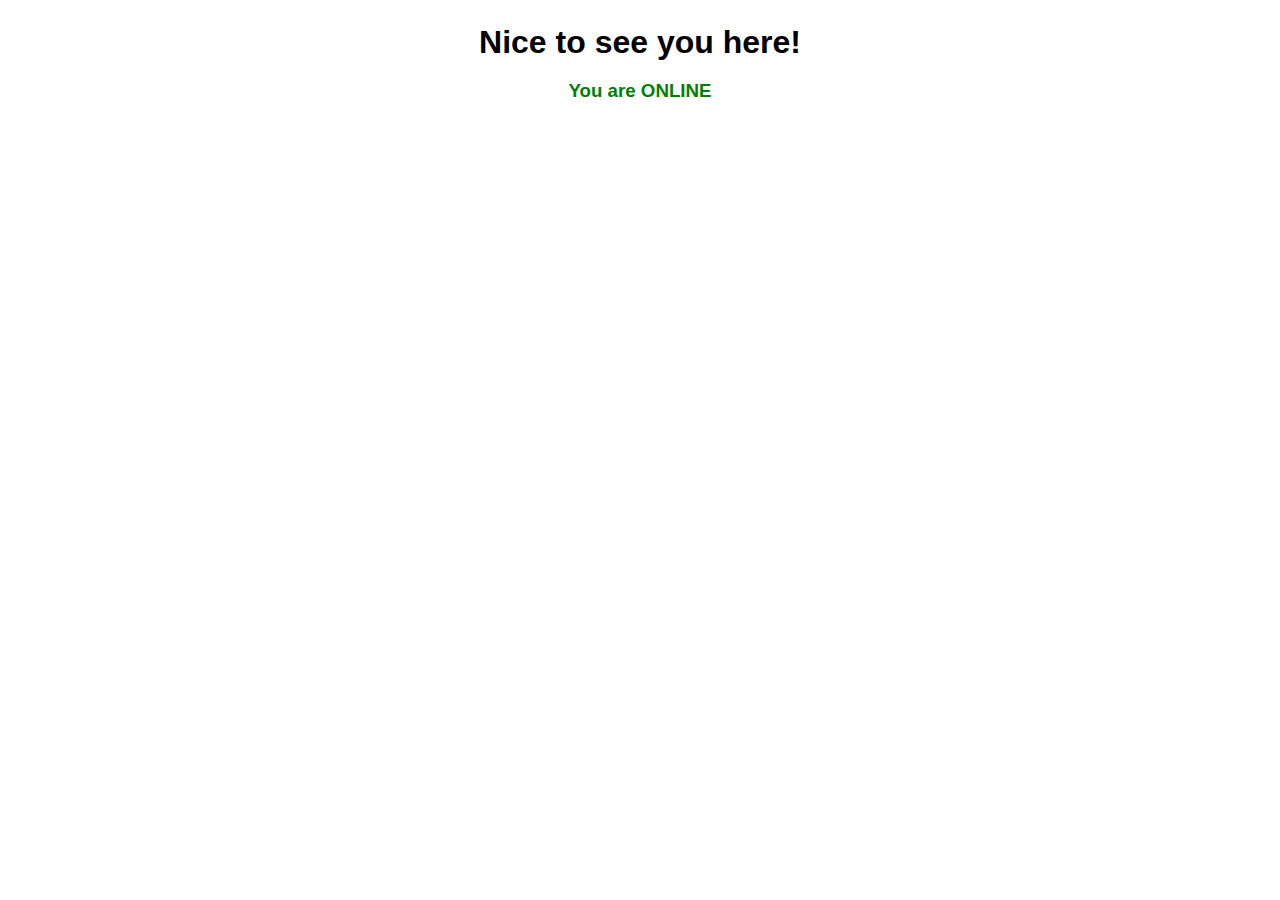
<file: index.html>
<!DOCTYPE html>
<html>
<head>
    <meta charset="UTF-8">
    <meta name="viewport" content="width=device-width, initial-scale=1">
    <link rel="stylesheet" href="styles.css" type="text/css">
    <link rel="manifest" href="manifest.webmanifest">
    <title>Online demo</title>
</head>
<body>
    <section>
        <div class="content">
            <div class="header">
                <div class="title">
                    <h1>Nice to see you here!</h1>
                    <h3 class="status-online">You are ONLINE</h3>
                </div>
            </div>
        </div>
    </section>

    <script src="main.js" defer></script>
</body>
</html>
</file>
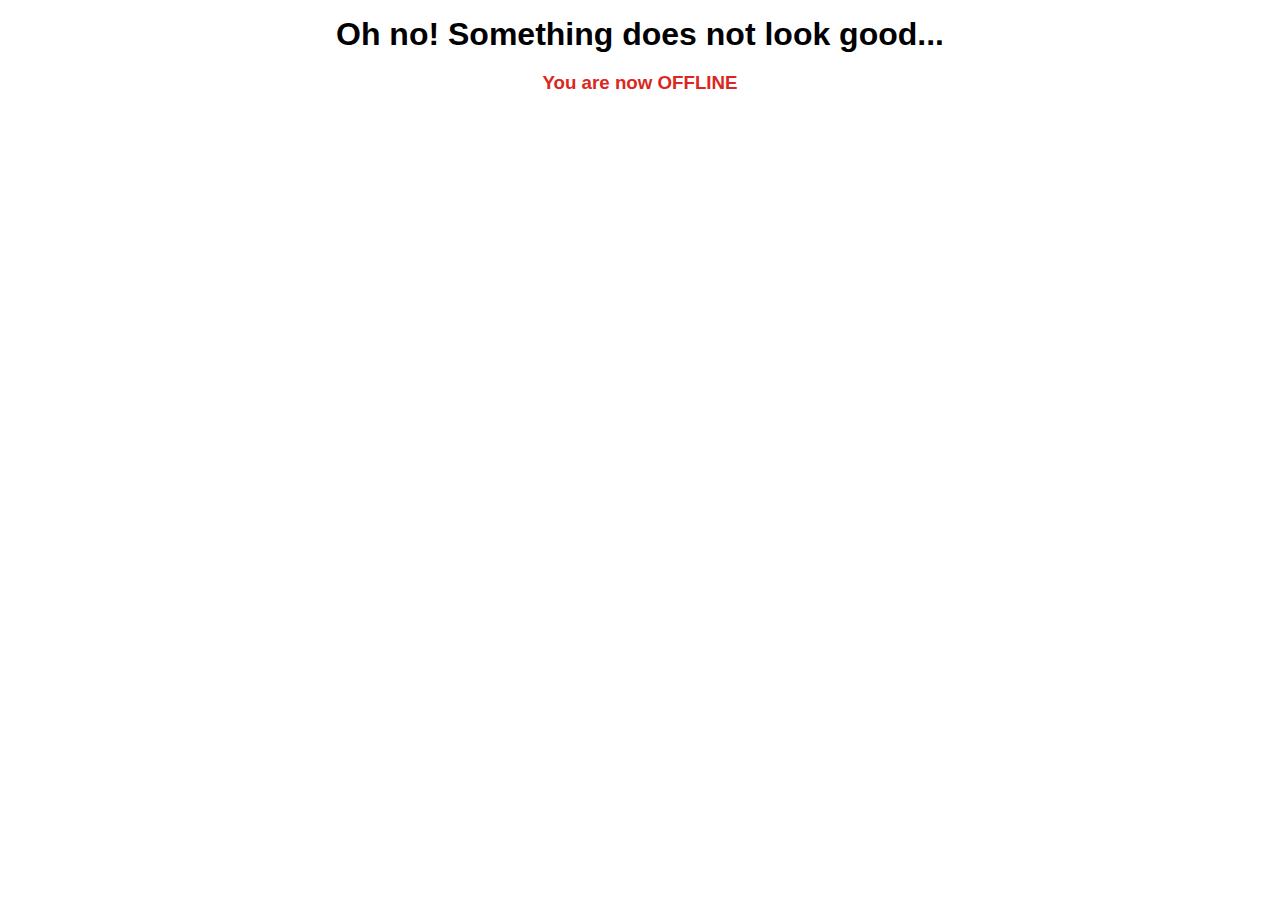
<file: offline_page.html>
<!DOCTYPE html>
<html>
<head>
    <meta charset="UTF-8">
    <meta name="viewport" content="width=device-width, initial-scale=1" />
    <link rel="stylesheet" href="styles.css" type="text/css">
    <title>Offline demo</title>
<script src="./auto_reload.js"></script>
</head>

<body>
    <section>
        <div class="content">
            <h1>Oh no! Something does not look good...</h1>
            <h3 class="status-offline">You are now OFFLINE</h3>
        <div>
    </section>
</body>
</html>
</file>
<file: styles.css>
body {
    font-family: Roboto, "Helvetica Neue", sans-serif;
}

.content {
    margin: 0 auto;
    padding: 0 16px;
    text-align: center;
    max-width: 960px;
}

h1 {
    font-size: 32px;
    margin: 16px 0;
}

.header {
    display: flex;
    align-items: center;
    justify-items: center;
}

.title {
    flex: 1;
}

.status-online {
    color: #008000;
}

.status-offline {
    color: #db2721;
}
</file>
